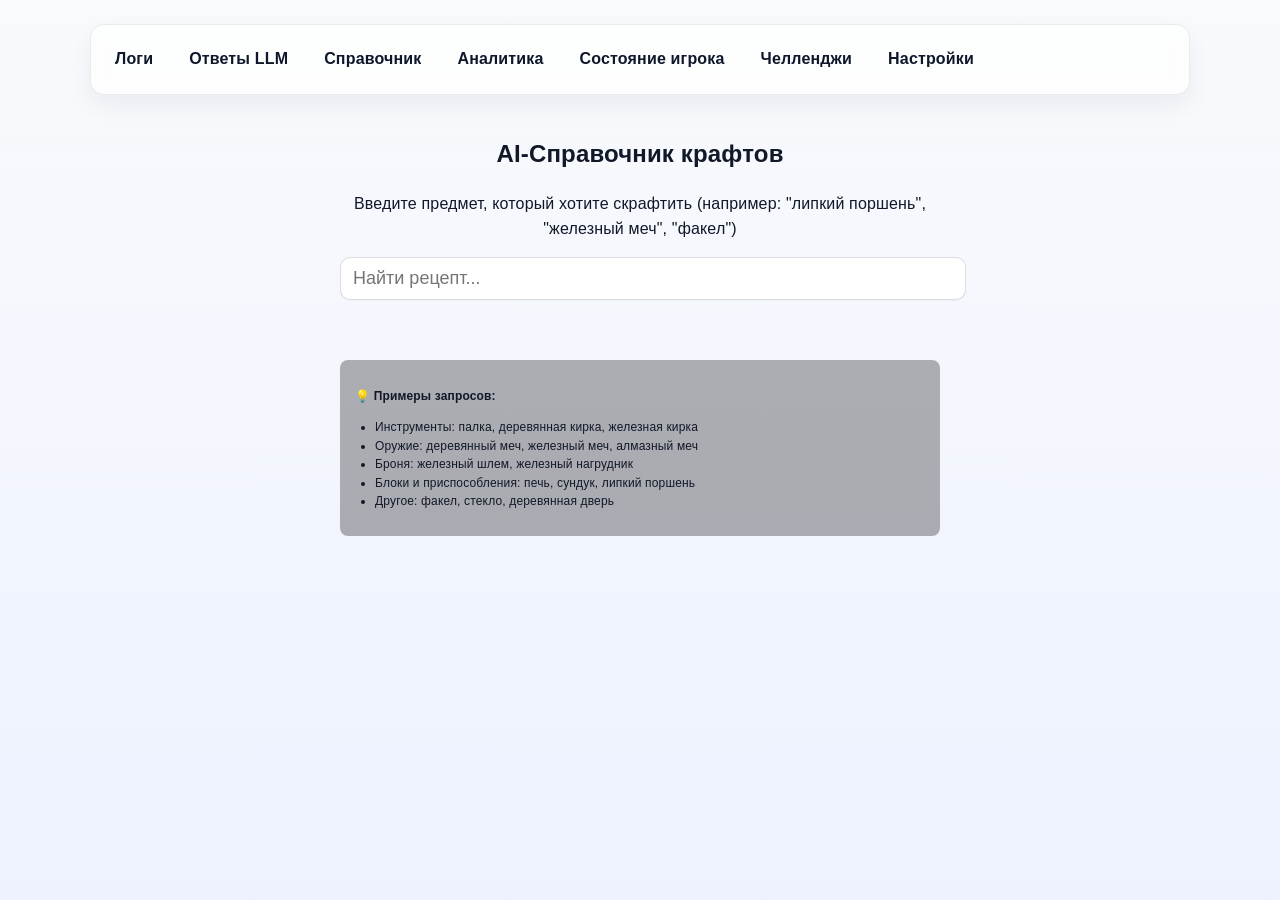
<file: static/wiki.html>
<!DOCTYPE html>
<html>
<head>
    <title>AI Справочник - Крафты</title>
    <link rel="stylesheet" href="/static/style.css">
    <style>
        .wiki-container { max-width: 600px; margin: 40px auto; text-align: center; }
        .search-box { width: 100%; padding: 15px; font-size: 18px; border-radius: 8px; border: 1px solid #bb86fc; background: rgba(0,0,0,0.5); color: white; margin-bottom: 20px; outline: none; }
        .search-box:focus { box-shadow: 0 0 10px rgba(187,134,252,0.5); }
        .loading { display: none; color: #888; font-style: italic; margin-bottom: 20px; }
        
        .crafting-table { 
            display: inline-grid; 
            grid-template-columns: repeat(3, 80px); 
            grid-gap: 5px; 
            background: #8b8b8b; 
            padding: 10px; 
            border-radius: 8px; 
            border: 4px solid #373737;
            box-shadow: inset -4px -4px 0 rgba(0,0,0,0.25), inset 4px 4px 0 rgba(255,255,255,0.4);
        }
        .crafting-slot { 
            width: 80px; 
            height: 80px; 
            background: #8b8b8b; 
            border-top: 4px solid #373737;
            border-left: 4px solid #373737;
            border-bottom: 4px solid white;
            border-right: 4px solid white;
            display: flex; 
            align-items: center; 
            justify-content: center; 
            font-size: 10px; 
            font-weight: bold;
            color: #333; 
            text-align: center; 
            word-wrap: break-word;
            padding: 4px;
            box-sizing: border-box;
            overflow: hidden;
            line-height: 1.2;
            cursor: default;
            transition: all 0.2s;
        }
        .crafting-slot:hover {
            background: #9a9a9a;
            box-shadow: inset 0 0 5px rgba(255,255,255,0.3);
        }
        .slot-filled { 
            background: linear-gradient(135deg, #a8a8a8 0%, #8b8b8b 100%);
            color: #000;
            text-shadow: 1px 1px 0px rgba(255,255,255,0.3);
            font-weight: bold;
        }
        .recipe-info { margin-top: 20px; text-align: left; background: rgba(0,0,0,0.3); padding: 20px; border-radius: 8px; }
        .recipe-name { color: #4CAF50; font-size: 24px; margin-top: 0; }
    </style>
</head>
<body>
    <div class="container">
        <nav>
            <a href="/admin">Логи</a>
            <a href="/admin/responses">Ответы LLM</a>
            <a href="/admin/wiki" class="active">Справочник</a>
            <a href="/admin/analytics">Аналитика</a>
            <a href="/admin/player-state">Состояние игрока</a>
            <a href="/admin/challenges">Челленджи</a>
            <a href="/admin/settings">Настройки</a>
        </nav>
        
        <div class="wiki-container">
            <h2>AI-Справочник крафтов</h2>
            <p>Введите предмет, который хотите скрафтить (например: "липкий поршень", "железный меч", "факел")</p>
            
            <input type="text" id="searchInput" class="search-box" placeholder="Найти рецепт...">
            <div id="loading" class="loading">ИИ вспоминает рецепт...</div>
            
            <div id="resultArea" style="display: none;">
                <div class="crafting-table" id="craftingGrid">
                    <!-- Сетка сгенерируется JS -->
                </div>
                
                <div class="recipe-info">
                    <h3 class="recipe-name" id="recipeName">Название</h3>
                    <p id="recipeDesc">Описание...</p>
                </div>
            </div>
            
            <div style="margin-top: 40px; text-align: left; background: rgba(0,0,0,0.3); padding: 15px; border-radius: 8px; font-size: 12px;">
                <p><strong>💡 Примеры запросов:</strong></p>
                <ul style="margin: 10px 0; padding-left: 20px;">
                    <li>Инструменты: палка, деревянная кирка, железная кирка</li>
                    <li>Оружие: деревянный меч, железный меч, алмазный меч</li>
                    <li>Броня: железный шлем, железный нагрудник</li>
                    <li>Блоки и приспособления: печь, сундук, липкий поршень</li>
                    <li>Другое: факел, стекло, деревянная дверь</li>
                </ul>
            </div>
        </div>
    </div>
    <script src="/frontend/js/wiki.js"></script>
</body>
</html>
</file>
<file: static/style.css>
@font-face {
    font-family: "UI Sans";
    src: local("Segoe UI Variable Text"), local("Segoe UI"), local("Inter"), local("Roboto"), local("Noto Sans");
}

@font-face {
    font-family: "UI Heading";
    src: local("Segoe UI Variable Display"), local("Segoe UI Semibold"), local("Inter SemiBold"), local("Roboto Medium");
}

html, body {
    height: 100%;
}

body {
    margin: 0;
    font-family: "UI Sans", "Segoe UI Variable Text", "Segoe UI", Roboto, Arial, "Noto Sans", "Liberation Sans", sans-serif;
    line-height: 1.55;
    letter-spacing: 0.01em;
    color: #111827;
    background: linear-gradient(180deg, #f8fafc, #eef2ff);
}

.container {
    max-width: 1100px;
    margin: 0 auto;
    padding: 24px 16px;
}

nav {
    display: flex;
    gap: 12px;
    align-items: center;
    padding: 12px;
    border: 1px solid rgba(15, 23, 42, 0.08);
    border-radius: 14px;
    background: rgba(255, 255, 255, 0.7);
    backdrop-filter: blur(8px);
    box-shadow: 0 10px 24px rgba(15, 23, 42, 0.06);
}

nav a {
    text-decoration: none;
    color: #0f172a;
    font-weight: 600;
    letter-spacing: 0.01em;
    padding: 10px 12px;
    border-radius: 10px;
}

nav a:hover {
    background: rgba(99, 102, 241, 0.12);
    color: #4338ca;
}

.logs-container,
.settings-container {
    margin-top: 16px;
    border: 1px solid rgba(15, 23, 42, 0.08);
    border-radius: 14px;
    background: rgba(255, 255, 255, 0.8);
    backdrop-filter: blur(8px);
    box-shadow: 0 10px 24px rgba(15, 23, 42, 0.06);
}

.filters {
    display: flex;
    flex-wrap: wrap;
    gap: 10px;
    align-items: center;
    padding: 14px;
    border-bottom: 1px solid rgba(15, 23, 42, 0.06);
}

.logs-list {
    padding: 14px;
}

select,
input[type="number"],
input[type="text"],
textarea {
    appearance: none;
    border: 1px solid rgba(15, 23, 42, 0.14);
    background: #ffffff;
    color: #0f172a;
    border-radius: 10px;
    padding: 10px 12px;
    outline: none;
    box-shadow: 0 1px 0 rgba(15, 23, 42, 0.03);
}

select:focus,
input[type="number"]:focus,
input[type="text"]:focus,
textarea:focus {
    border-color: rgba(99, 102, 241, 0.6);
    box-shadow: 0 0 0 4px rgba(99, 102, 241, 0.16);
}

button {
    border: 0;
    background: linear-gradient(180deg, #6366f1, #4f46e5);
    color: #ffffff;
    font-family: "UI Heading", "Segoe UI Variable Display", "Segoe UI", sans-serif;
    font-weight: 700;
    letter-spacing: 0.015em;
    border-radius: 10px;
    padding: 10px 16px;
    cursor: pointer;
    box-shadow: 0 8px 18px rgba(79, 70, 229, 0.25);
}

button:hover {
    filter: brightness(1.03);
}

button:active {
    transform: translateY(1px);
}

.log-entry {
    padding: 14px;
    margin: 10px 0;
    border-left: 4px solid #cbd5e1;
    border-radius: 12px;
    background: #ffffff;
    box-shadow: 0 6px 14px rgba(15, 23, 42, 0.06);
}

.log-header {
    display: flex;
    justify-content: space-between;
    gap: 12px;
    font-size: 0.9em;
    color: #475569;
    margin-bottom: 6px;
}

.log-message {
    font-size: 1em;
    line-height: 1.55;
    color: #0f172a;
    word-break: break-word;
}

.level-error {
    border-left-color: #ef4444;
    background: linear-gradient(180deg, rgba(239, 68, 68, 0.08), #ffffff);
}

.level-warning {
    border-left-color: #f59e0b;
    background: linear-gradient(180deg, rgba(245, 158, 11, 0.10), #ffffff);
}

.level-info {
    border-left-color: #3b82f6;
    background: linear-gradient(180deg, rgba(59, 130, 246, 0.08), #ffffff);
}

.threats,
.confidence {
    margin-top: 8px;
    font-size: 0.92em;
    color: #334155;
}

.settings-container {
    padding: 16px;
    display: grid;
    gap: 20px;
}

.settings-section {
    border: 1px solid rgba(15, 23, 42, 0.08);
    border-radius: 14px;
    background: rgba(255, 255, 255, 0.7);
    padding: 18px;
}

.settings-section h2 {
    margin: 0 0 6px;
    font-family: "UI Heading", "Segoe UI Variable Display", "Segoe UI", sans-serif;
}

.section-subtitle {
    margin: 0 0 14px;
    color: #475569;
}

#settingsForm {
    display: grid;
    grid-template-columns: 1fr;
    gap: 12px;
}

#settingsForm label {
    display: grid;
    grid-template-columns: 1fr;
    gap: 6px;
    font-weight: 600;
    color: #0f172a;
}

.prompt-form {
    display: grid;
    gap: 14px;
}

.prompt-form label {
    display: grid;
    gap: 6px;
    font-weight: 600;
    color: #0f172a;
}

.prompt-form textarea {
    min-height: 130px;
    resize: vertical;
    font-family: Consolas, "Courier New", monospace;
    line-height: 1.45;
}

.status-message {
    margin: 12px 0 0;
    font-weight: 600;
}

.status-message.success {
    color: #047857;
}

.status-message.error {
    color: #b91c1c;
}

input[type="checkbox"] {
    width: 18px;
    height: 18px;
    accent-color: #4f46e5;
}

@media (min-width: 720px) {
    #settingsForm {
        grid-template-columns: 1fr 1fr;
    }

    #settingsForm button {
        grid-column: 1 / -1;
        justify-self: start;
    }
}

nav a.nav-active {
    background: rgba(99, 102, 241, 0.15);
    color: #4338ca;
}

/* ── Responses page ──────────────────────────────────────────── */
.responses-container {
    margin-top: 16px;
    border: 1px solid rgba(15, 23, 42, 0.08);
    border-radius: 14px;
    background: rgba(255, 255, 255, 0.8);
    backdrop-filter: blur(8px);
    box-shadow: 0 10px 24px rgba(15, 23, 42, 0.06);
}

.model-status {
    display: flex;
    align-items: center;
    gap: 8px;
    flex: 1;
}

.model-label {
    font-family: "UI Heading", "Segoe UI Variable Display", "Segoe UI", sans-serif;
    font-weight: 600;
    color: #475569;
    font-size: 0.9em;
}

.model-badge {
    font-family: "UI Heading", "Segoe UI Variable Display", "Segoe UI", sans-serif;
    font-weight: 700;
    color: #0f172a;
    font-size: 0.95em;
}

.provider-badge {
    color: #fff;
    font-size: 0.78em;
    font-weight: 700;
    padding: 3px 9px;
    border-radius: 20px;
    background: #6366f1;
}

.filter-right {
    display: flex;
    align-items: center;
    gap: 10px;
}

.btn-secondary {
    background: linear-gradient(180deg, #f1f5f9, #e2e8f0);
    color: #334155;
    box-shadow: 0 2px 6px rgba(15, 23, 42, 0.1);
}

.btn-secondary:hover {
    background: linear-gradient(180deg, #e2e8f0, #cbd5e1);
    filter: none;
}

.ws-indicator {
    width: 10px;
    height: 10px;
    border-radius: 50%;
    background: #cbd5e1;
    flex-shrink: 0;
}

.ws-connected    { background: #22c55e; box-shadow: 0 0 6px rgba(34,197,94,0.6); }
.ws-disconnected { background: #f59e0b; }

.responses-list {
    padding: 14px;
    display: flex;
    flex-direction: column;
    gap: 10px;
}

.empty-state {
    text-align: center;
    color: #94a3b8;
    padding: 48px 0;
    font-size: 0.95em;
}

.response-entry {
    padding: 14px;
    border-left: 4px solid #cbd5e1;
    border-radius: 12px;
    background: #ffffff;
    box-shadow: 0 4px 12px rgba(15, 23, 42, 0.05);
}

.response-entry.level-critical {
    border-left-color: #ef4444;
    background: linear-gradient(180deg, rgba(239,68,68,0.07), #fff);
}
.response-entry.level-warning {
    border-left-color: #f59e0b;
    background: linear-gradient(180deg, rgba(245,158,11,0.08), #fff);
}
.response-entry.level-info {
    border-left-color: #6366f1;
    background: linear-gradient(180deg, rgba(99,102,241,0.07), #fff);
}

.response-header {
    display: flex;
    align-items: center;
    gap: 8px;
    margin-bottom: 10px;
    flex-wrap: wrap;
}

.response-time {
    color: #94a3b8;
    font-size: 0.85em;
    font-variant-numeric: tabular-nums;
}

.source-badge {
    color: #fff;
    font-size: 0.75em;
    font-weight: 700;
    padding: 2px 8px;
    border-radius: 20px;
}

.response-level {
    font-size: 0.78em;
    font-weight: 700;
    color: #94a3b8;
    margin-left: auto;
}

.player-message {
    display: flex;
    gap: 8px;
    align-items: flex-start;
    background: rgba(99,102,241,0.08);
    border-radius: 8px;
    padding: 8px 10px;
    margin-bottom: 8px;
    font-size: 0.92em;
    color: #334155;
    word-break: break-word;
}

.ai-response {
    display: flex;
    gap: 8px;
    align-items: flex-start;
    font-size: 1em;
    font-weight: 500;
    color: #0f172a;
    line-height: 1.5;
    word-break: break-word;
    margin-bottom: 8px;
}

.player-icon, .ai-icon {
    flex-shrink: 0;
    font-size: 1em;
    line-height: 1.5;
}

.conf-bar-wrap {
    position: relative;
    height: 4px;
    background: #f1f5f9;
    border-radius: 4px;
    overflow: hidden;
    margin-top: 4px;
}

.conf-bar {
    height: 100%;
    border-radius: 4px;
    transition: width 0.3s ease;
}

.conf-label {
    position: absolute;
    right: 0;
    top: -16px;
    font-size: 0.72em;
    color: #94a3b8;
}

@media (max-width: 560px) {
    .model-status { flex-wrap: wrap; }
    .filter-right { flex-wrap: wrap; }
}
</file>
